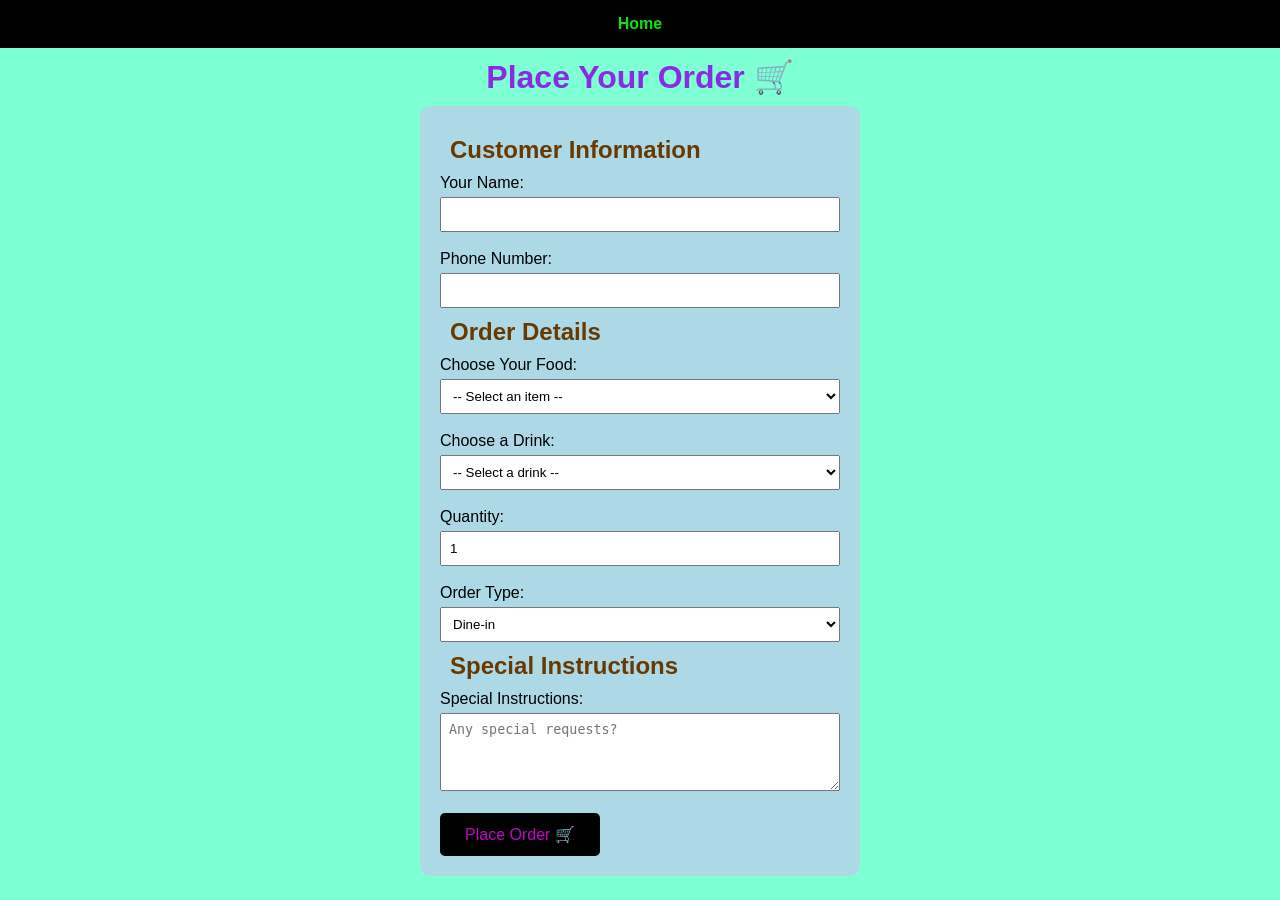
<file: orders.html>
<!DOCTYPE html>
<html lang="en">
<head>
    <meta charset="UTF-8">
    <meta name="viewport" content="width=device-width, initial-scale=1.0">
    <title>ORDERS</title>
        <link rel="stylesheet" href="style.css">

</head>
<body>
     <nav>
        <a href="index.html">Home</a>
        
    </nav>
   
    <h1>Place Your Order 🛒</h1>

    <form>

    <h2>Customer Information</h2>

    <label for="name">Your Name:</label>
    <input type="text" id="name" name="name" required>

    <br><br>

    <label for="phone">Phone Number:</label>
    <input type="tel" id="phone" name="phone" required>

    <h2>Order Details</h2>

    <label for="food">Choose Your Food:</label>
    <select id="food" name="food" required>
        <option value="">-- Select an item --</option>
        <option value="Chicken Popcorns">Chicken Popcorns</option>
        <option value="Salmon & Avocado Salad">Salmon & Avocado Salad</option>
        <option value="Caesar Salad">Caesar Salad</option>
        <option value="T-Bone Steak">T-Bone Steak 500gr</option>
        <option value="Grilled Prawns">Grilled Prawns</option>
        <option value="Chicken & Noodles Soup">Chicken & Noodles Soup</option>
        <option value="Pancakes">Pancakes</option>
        <option value="Mini Cheese Burgers">Mini Cheese Burgers</option>
        <option value="Grilled Chicken Breast">Grilled Chicken Breast</option>
        <option value="Fish of the Day">Fish of the Day</option>
        <option value="Kwetu Full Breakfast">Kwetu Full Breakfast</option>
        <option value="Avocado & Peppers">Avocado & Peppers</option>
        <option value="Waffles">Waffles</option>
        <option value="Kwetu Asian Breakfast">Kwetu Asian Breakfast</option>
        <option value="Egg White Omelette">Egg White Omelette</option>
    </select>

    <br><br>

    <label for="drink">Choose a Drink:</label>
    <select id="drink" name="drink">
        <option value="">-- Select a drink --</option>
        <option value="Water">Water</option>
        <option value="Sodas">Sodas</option>
        <option value="Milkshakes">Milkshakes</option>
        <option value="Smoothies">Smoothies</option>
        <option value="Fresh Juices">Fresh Juices</option>
    </select>

    <br><br>

    <label for="quantity">Quantity:</label>
    <input type="number" id="quantity" name="quantity" min="1" value="1" required>

    <br><br>

    <label for="order-type">Order Type:</label>
    <select id="order-type" name="order-type">
        <option value="Dine-in">Dine-in</option>
        <option value="Takeaway">Takeaway</option>
    </select>

    <h2>Special Instructions</h2>

    <label for="message">Special Instructions:</label>
    <br>
    <textarea id="message" name="message" rows="4" cols="30"
        placeholder="Any special requests?"></textarea>

    <br><br>

    <button type="submit">Place Order 🛒</button>

</form>
</body>
</html>
</file>
<file: style.css>
h1{
    color: blueviolet;
    margin: 10px;
    text-align: center;
}

 h2{
        margin: 10px;
        color: rgb(105, 57, 2);
    }

body{
    font-family: 'Segoe UI', Tahoma, Geneva, Verdana, sans-serif;
    margin: 0;
    padding: 0;
    background-color: aquamarine;
    
    #home{
        text-align: center;
    }
    #about{
        text-align: center;
    }
}
footer{
    text-align: center;
    font-style: italic;
}
nav{
    display: flex;
    gap: 30px;
    background-color: black;
    justify-content: center;
    padding: 15px;
}
nav a{
    text-decoration: none;
    color: rgb(8, 226, 19);
    font-weight: bold;
}
nav a:hover{
    color: burlywood;
}

button{
    color: rgb(196, 7, 196);
    background-color: black;
    margin: 0;
    padding: 12px 25px;
    border: none;
    border-radius: 5px;
    font-size: 16px;

}
button:hover{
    background-color: rgb(30, 73, 73);
}

form {
    background-color: lightblue;
    padding: 20px;
    width: 400px;
    margin: auto;
    border-radius: 10px;
}

input, select, textarea {
    width: 100%;
    padding: 8px;
    margin-top: 5px;
    box-sizing: border-box;
}

.menu{
    display: grid;
    grid-template-columns: repeat(4, 1fr);
    width: 100%;
    height: 200px;
    object-fit: cover;
    border-radius: 10px;
}
#contacts{
    text-align: center;
    padding: 30px;
}
#contacts p{
    margin: 10px;
}
@media (max-width:768px){
    nav{
        flex-direction: column;
        align-items: center;
        gap: 15px;
    }
    .menu{
        grid-template-columns: repeat(2, 1fr);
        gap: 15px;
    }
    form{
        width: 90%;
    }
}
</file>
